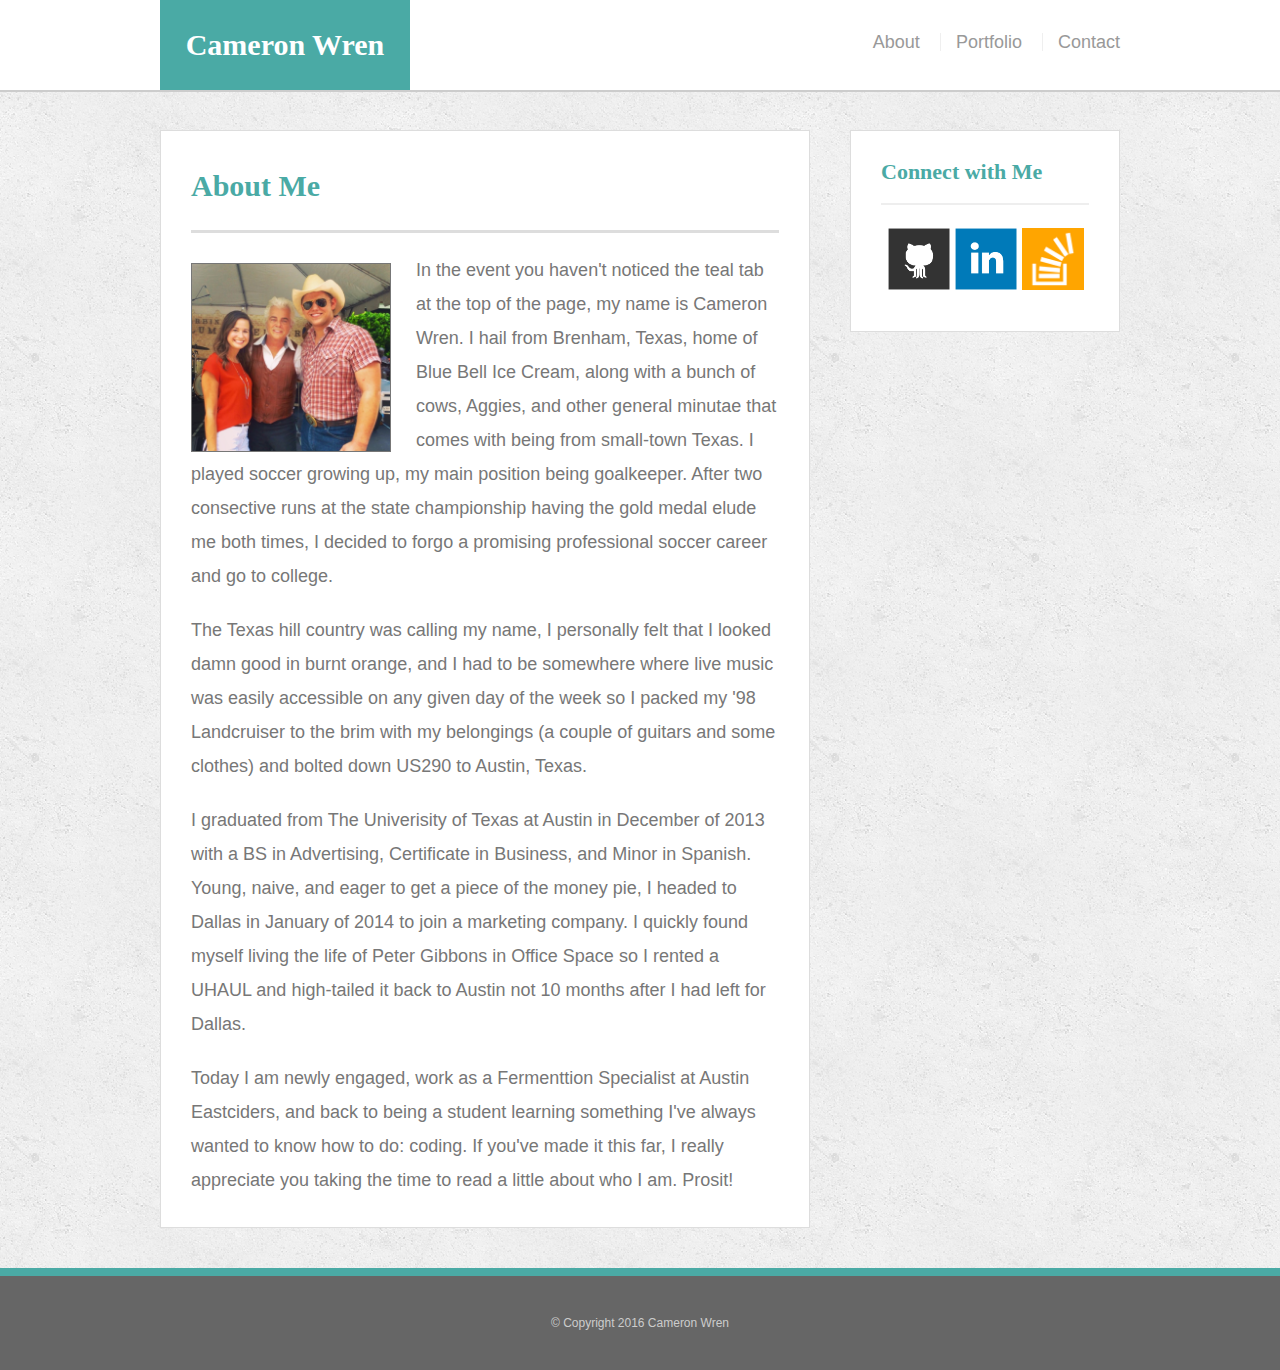
<file: index.html>
<!doctype html>
<html>

<head>
    <meta charset="UTF-8">
    <title>About | Cameron Wren</title>
    <link rel="stylesheet" type="text/css" href="assets/css/reset.css">
    <link rel="stylesheet" type="text/css" href="assets/css/style.css">
    <meta name="viewport" content="width=device-width, initial-scale=1.0">
</head>

<body>

    <header id="masthead">
        <div class="container logoContainer">
            <a href="index.html" id="logo">Cameron Wren</a>
            <nav>
                <a href="index.html">About</a>
                <a href="portfolio.html">Portfolio</a>
                <a href="contact.html">Contact</a>
            </nav>
        </div>
    </header>

    <div id="main-container" class="container">
        <section class="main-section">
            <h1>About Me</h1>

            <img src="assets/images/Dale_Watson.JPG" class="auth-image" alt="My fiance Kacy, Dale Watson, and I">

            <p>In the event you haven't noticed the teal tab at the top of the page, my name is Cameron Wren. I hail from Brenham, Texas, home of Blue Bell Ice Cream, along with a bunch of cows, Aggies, and other general minutae that comes with being from small-town Texas. I played soccer growing up, my main position being goalkeeper. After two consective runs at the state championship having the gold medal elude me both times, I decided to forgo a promising professional soccer career and go to college.</p>

            <p>The Texas hill country was calling my name, I personally felt that I looked damn good in burnt orange, and I had to be somewhere where live music was easily accessible on any given day of the week so I packed my '98 Landcruiser to the brim with my belongings (a couple of guitars and some clothes) and bolted down US290 to Austin, Texas.</p>

            <p>I graduated from The Univerisity of Texas at Austin in December of 2013 with a BS in Advertising, Certificate in Business, and Minor in Spanish. Young, naive, and eager to get a piece of the money pie, I headed to Dallas in January of 2014 to join a marketing company. I quickly found myself living the life of Peter Gibbons in Office Space so I rented a UHAUL and high-tailed it back to Austin not 10 months after I had left for Dallas.</p>

            <p>Today I am newly engaged, work as a Fermenttion Specialist at Austin Eastciders, and back to being a student learning something I've always wanted to know how to do: coding. If you've made it this far, I really appreciate you taking the time to read a little about who I am. Prosit!</p>

        </section>

        <section class="sidebar">
            <div id="connect">
                <h2>Connect with Me</h2>

                <a href="https://github.com/search?q=CamWren&type=Users&utf8=%E2%9C%93"><img src="assets/images/github-128.png" class="social" alt="Github" id="GITHUB"></a>

                <a href="https://www.linkedin.com/in/cameron-wren-b806584b"><img src="assets/images/linkedin-128.png" class="social" alt="LinkedIn"></a>

                <a href="http://stackoverflow.com/users/7021628/camwren"><img src="assets/images/stackoverflow-128.png" class="social" alt="Stack Overflow"></a>

            </div>
        </section>
    </div>

    <footer>
        <div class="container">
            &copy; Copyright 2016 Cameron Wren
        </div>
    </footer>
</body>

</html>
</file>
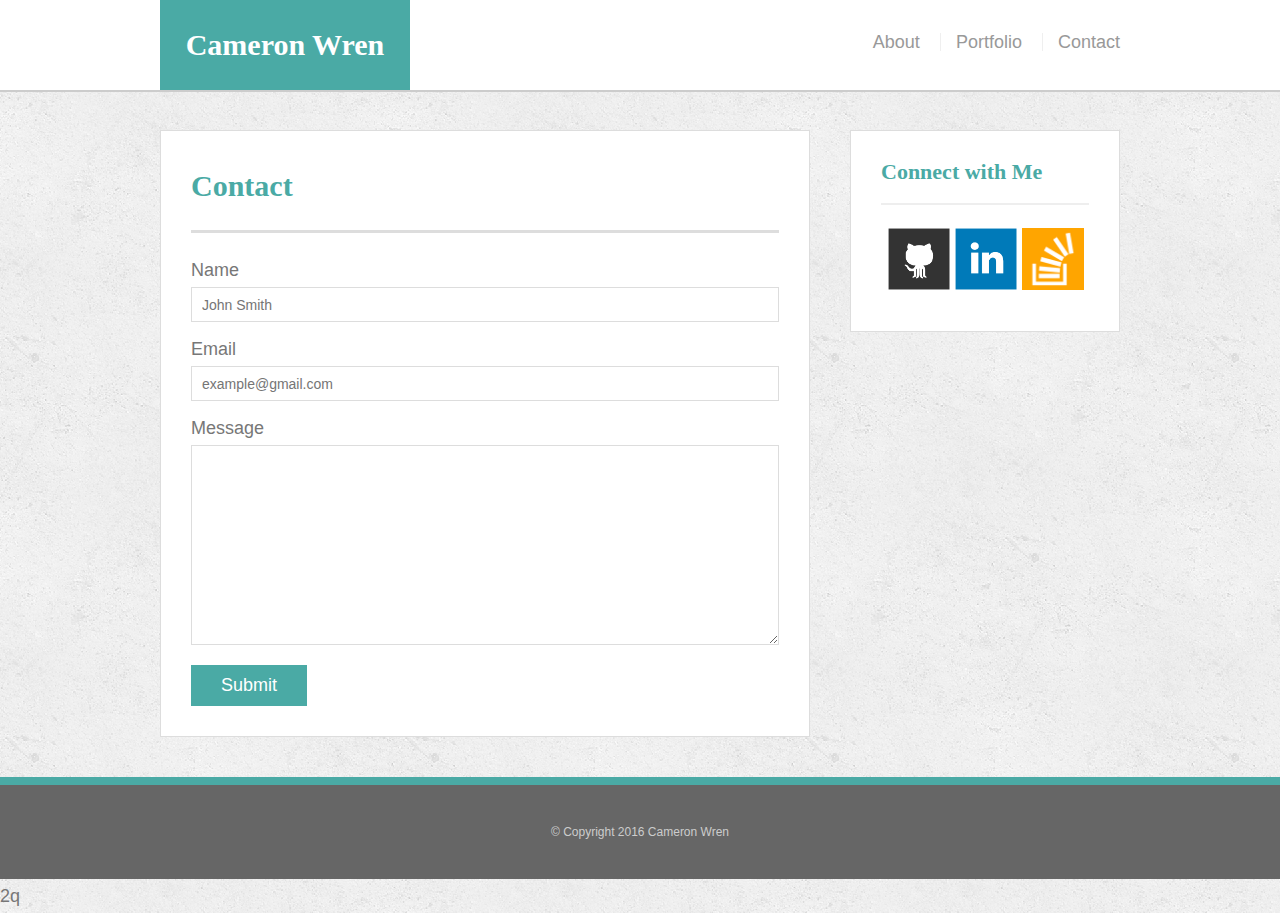
<file: contact.html>
<!doctype html>
<html>

<head>
	<meta charset="UTF-8">
	<title>Contact | Cameron Wren</title>
	<link rel="stylesheet" type="text/css" href="assets/css/reset.css">
	<link rel="stylesheet" type="text/css" href="assets/css/style.css">
	<meta name="viewport" content="width=device-width, initial-scale=1.0">
</head>
<body>

	<header id="masthead">
		<div class="container">
			<a href="index.html" id="logo">Cameron Wren</a>
			<nav>
				<a href="index.html">About</a>
				<a href="portfolio.html">Portfolio</a>
				<a href="contact.html">Contact</a>
			</nav>
		</div>
	</header>

	<div id="main-container" class="container">
		<section class="main-section">
			<h1>Contact</h1>

			<form id="contact-form">
				<ul>
					<li>
						<label for="name">Name</label>
						<input type="text" id="name" name="name" placeholder="John Smith" required="required">
					</li>
					<li>
						<label for="email">Email</label>
						<input type="email" id="email" name="email" placeholder="example@gmail.com" required="required">
					</li>
					<li>
						<label for="message">Message</label>
						<textarea id="message" name="message" required="required"></textarea>
					</li>
				</ul>
				<input type="submit">
			</form>

		</section>

		<section class="sidebar">
			<div id="connect">
				<h2>Connect with Me</h2>

				<a href="https://github.com/search?q=CamWren&type=Users&utf8=%E2%9C%93" id="GITHUB"><img src="assets/images/github-128.png" class="social" alt="Github"></a>

                <a href="https://www.linkedin.com/in/cameron-wren-b806584b"><img src="assets/images/linkedin-128.png" class="social" alt="LinkedIn"></a>

                <a href="http://stackoverflow.com/users/7021628/camwren"><img src="assets/images/stackoverflow-128.png" class="social" alt="Stack Overflow"></a>

			</div>
		</section>
	</div>

	<footer>
		<div class="container">
			&copy; Copyright 2016 Cameron Wren
		</div>
	</footer>
</body>2q
</html>
</file>
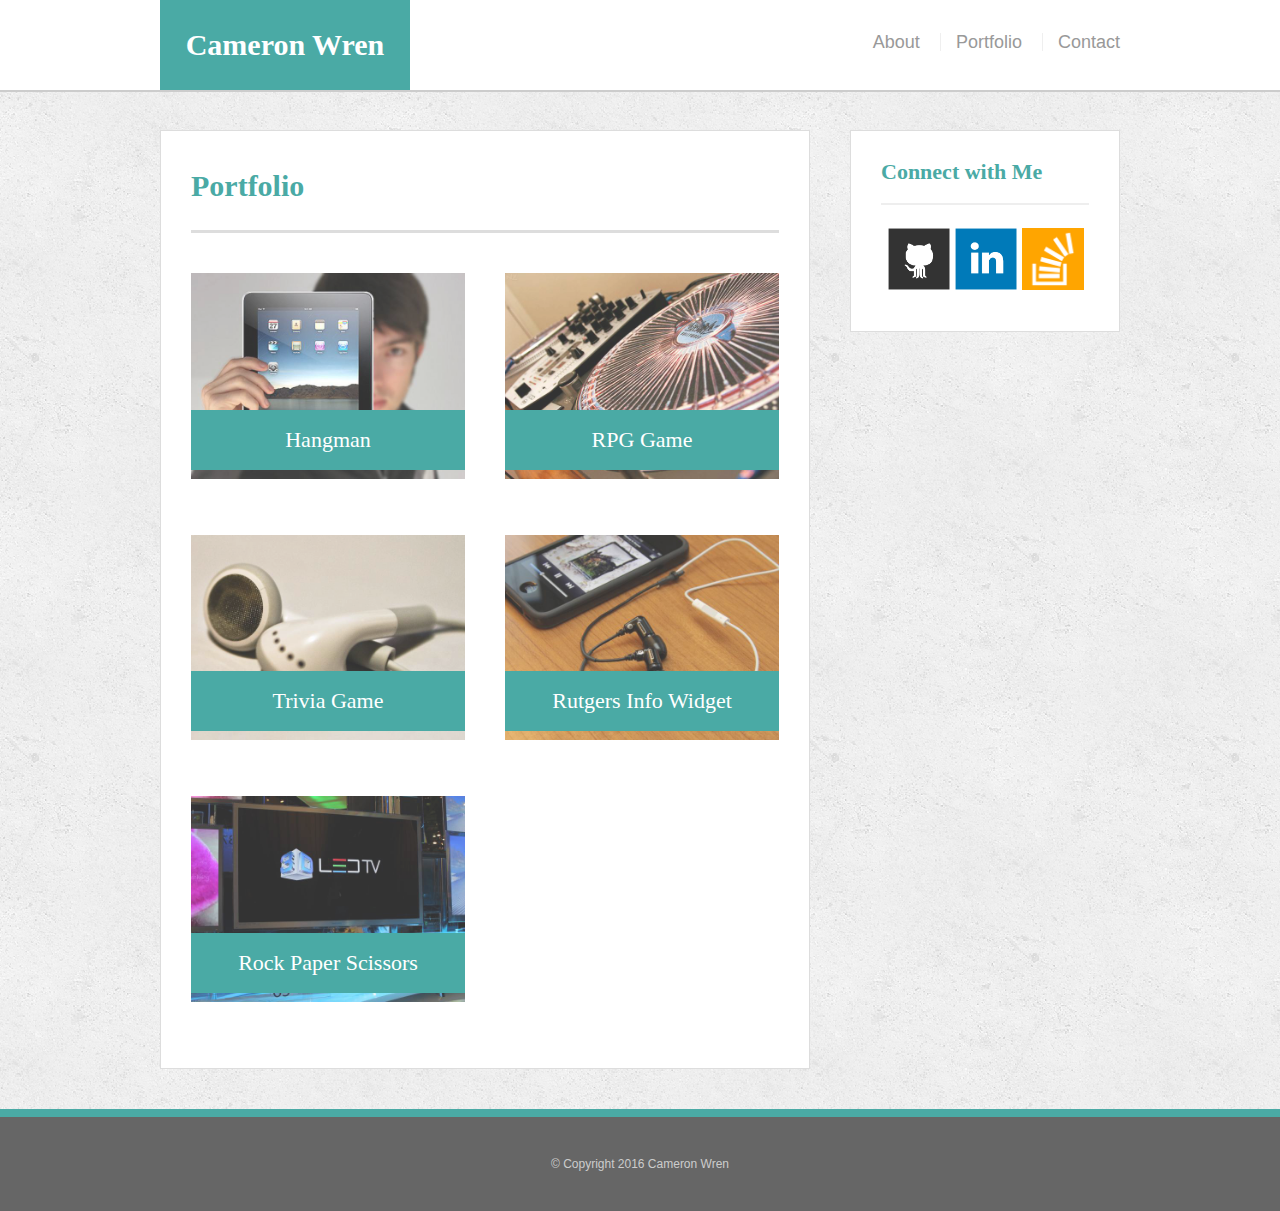
<file: portfolio.html>
<!doctype html>
<html>

<head>
	<meta charset="UTF-8">
	<title>Portfolio | Cameron Wren</title>
	<link rel="stylesheet" type="text/css" href="assets/css/reset.css">
	<link rel="stylesheet" type="text/css" href="assets/css/style.css">
	<meta name="viewport" content="width=device-width, initial-scale=1.0">
</head>
<body>

	<header id="masthead">
		<div class="container">
			<a href="index.html" id="logo">Cameron Wren</a>
			<nav>
				<a href="index.html">About</a>
				<a href="portfolio.html">Portfolio</a>
				<a href="contact.html">Contact</a>
			</nav>
		</div>
	</header>

	<div id="main-container" class="container">
		<section class="main-section">
			<h1>Portfolio</h1>

			<div class="work">
				<img src="assets/images/technics-q-c-640-480-1.jpg" alt="hangman">

				<h3>Hangman</h3>
			</div>
			<div class="work">
				<img src="assets/images/technics-q-c-640-480-2.jpg" alt="RPG Game">

				<h3>RPG Game</h3>
			</div>
			<div class="work">
				<img src="assets/images/technics-q-c-640-480-5.jpg" alt="Trivia Game">

				<h3>Trivia Game</h3>
			</div>
			<div class="work">
				<img src="assets/images/technics-q-c-640-480-7.jpg" alt="Rutgers Info Widget">

				<h3>Rutgers Info Widget</h3>
			</div>
			<div class="work">
				<img src="assets/images/technics-q-c-640-480-9.jpg" alt="Rock Paper Scissors">

				<h3>Rock Paper Scissors</h3>
			</div>

		</section>

		<section class="sidebar">
			<div id="connect">
				<h2>Connect with Me</h2>

				<a href="https://github.com/search?q=CamWren&type=Users&utf8=%E2%9C%93"><img src="assets/images/github-128.png" class="social" alt="Github" id="GITHUB"></a>

                <a href="https://www.linkedin.com/in/cameron-wren-b806584b"><img src="assets/images/linkedin-128.png" class="social" alt="LinkedIn"></a>

                <a href="http://stackoverflow.com/users/7021628/camwren"><img src="assets/images/stackoverflow-128.png" class="social" alt="Stack Overflow"></a>
                
			</div>
		</section>
	</div>

	<footer>
		<div class="container">
			&copy; Copyright 2016 Cameron Wren
		</div>
	</footer>
</body>
</html>
</file>
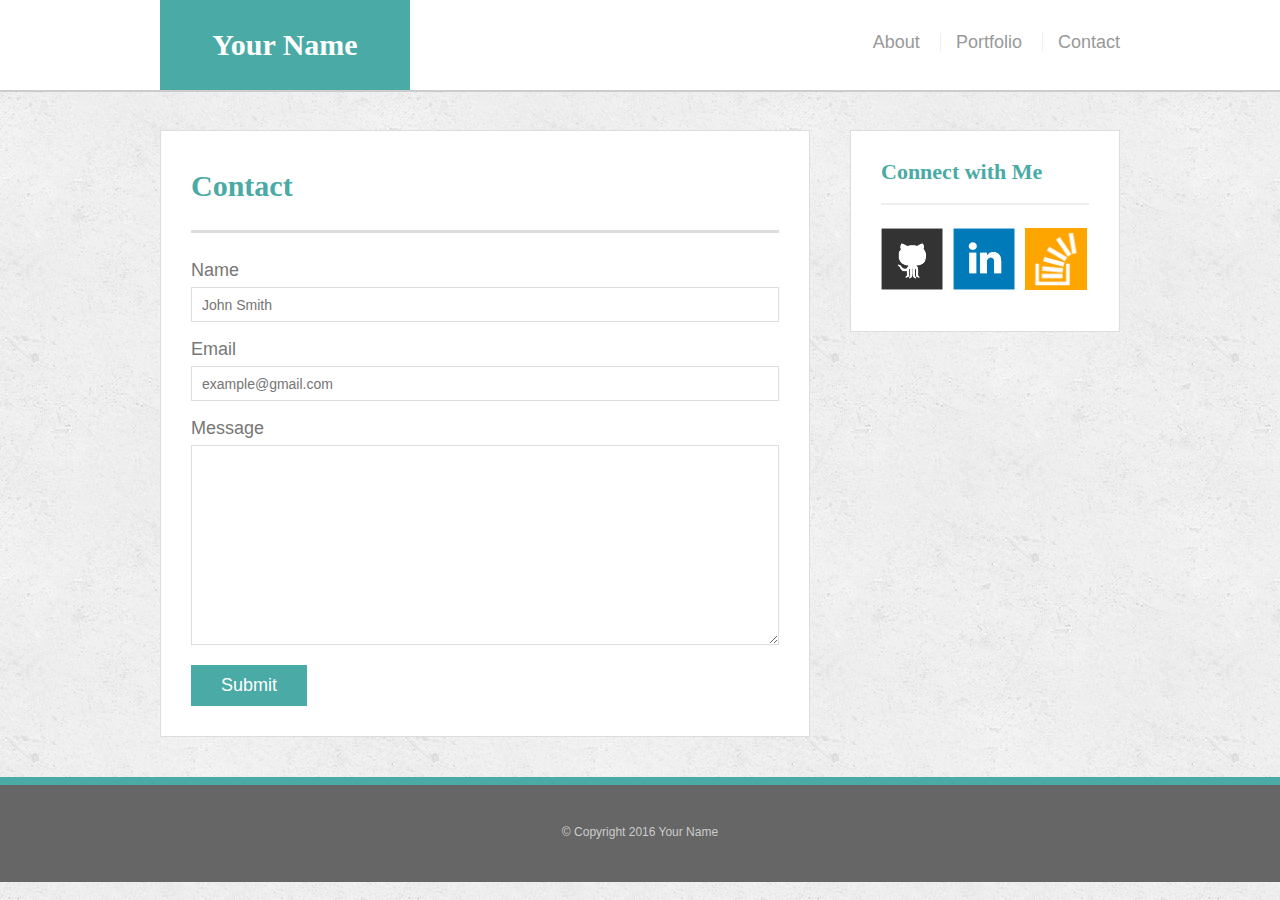
<file: bonus/hover-styles.html>
<!doctype html>
<html>
<head>
	<meta charset="UTF-8">
	<title>Hover Styling</title>
	<link rel="stylesheet" type="text/css" href="assets/css/reset.css">
	<link rel="stylesheet" type="text/css" href="assets/css/style.css">
</head>
<body>

	<header id="masthead">
		<div class="container">
			<a href="#" id="logo">Your Name</a>
			<nav>
				<a href="#">About</a>
				<a href="#">Portfolio</a>
				<a href="#">Contact</a>
			</nav>
		</div>
	</header>

	<div id="main-container" class="container">
		<section class="main-section">
			<h1>Contact</h1>

			<form id="contact-form">
				<ul>
					<li>
						<label for="name">Name</label>
						<input type="text" id="name" name="name" placeholder="John Smith" required="required">
					</li>
					<li>
						<label for="email">Email</label>
						<input type="email" id="email" name="email" placeholder="example@gmail.com" required="required">
					</li>
					<li>
						<label for="message">Message</label>
						<textarea id="message" name="message" required="required"></textarea>
					</li>
				</ul>
				<input type="submit">
			</form>

		</section>

		<section class="sidebar">
			<div id="connect">
				<h2>Connect with Me</h2>

				<img src="assets/images/github-128.png" class="social" alt="Github">
				<img src="assets/images/linkedin-128.png" class="social" alt="LinkedIn">
				<img src="assets/images/stackoverflow-128.png" class="social" alt="Stack Overflow">
			</div>
		</section>
	</div>

	<footer>
		<div class="container">
			&copy; Copyright 2016 Your Name
		</div>
	</footer>
</body>
</html>
</file>
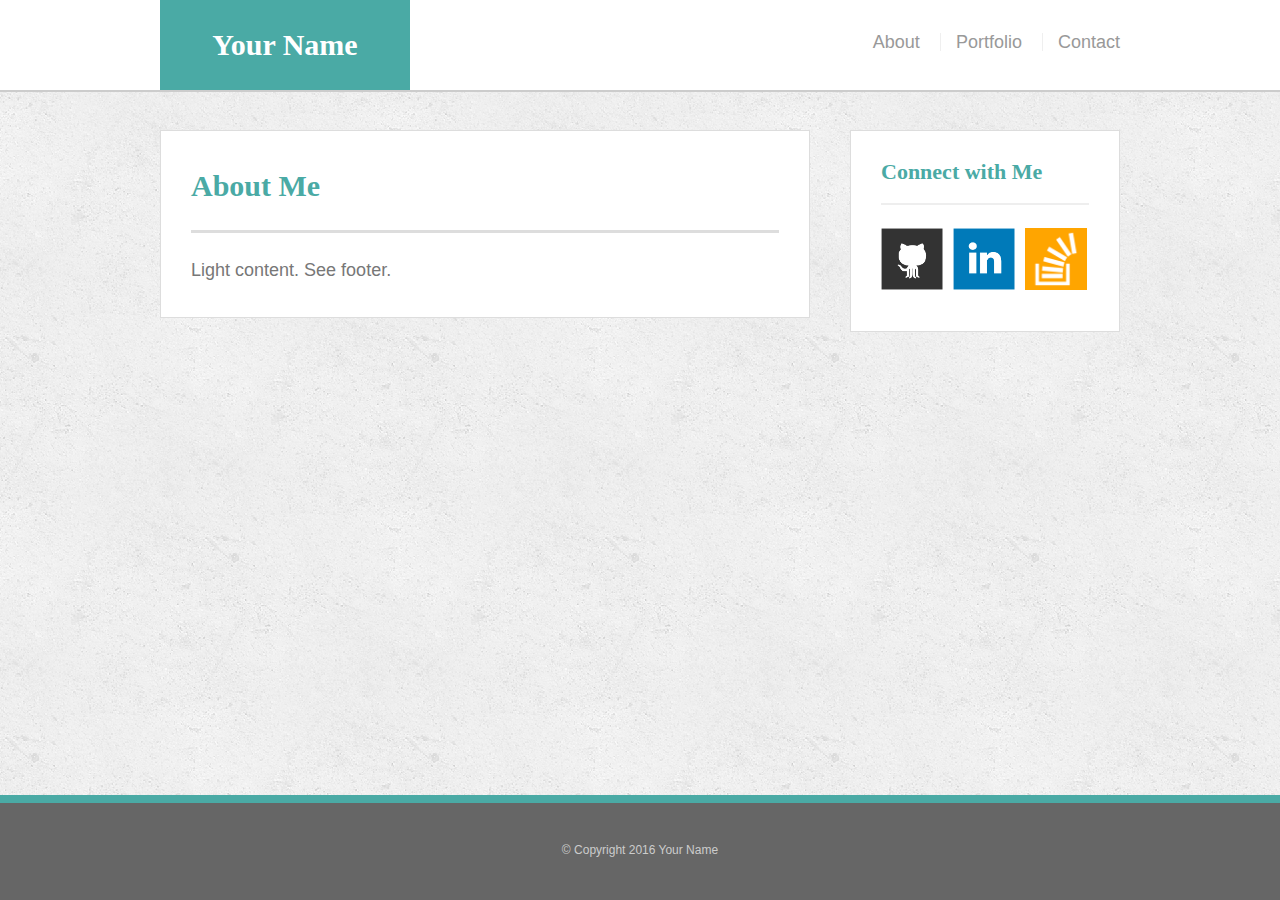
<file: bonus/sticky-footer.html>
<!doctype html>
<html>
<head>
	<meta charset="UTF-8">
	<title>Sticky Footer</title>
	<link rel="stylesheet" type="text/css" href="assets/css/reset.css">
	<link rel="stylesheet" type="text/css" href="assets/css/style.css">
</head>
<body>

	<header id="masthead">
		<div class="container">
			<a href="#" id="logo">Your Name</a>
			<nav>
				<a href="#">About</a>
				<a href="#">Portfolio</a>
				<a href="#">Contact</a>
			</nav>
		</div>
	</header>

	<div class="wrapper">
		<div id="main-container" class="container">
			<section class="main-section">
				<h1>About Me</h1>

				<p>Light content. See footer.</p>

			</section>

			<section class="sidebar">
				<div id="connect">
					<h2>Connect with Me</h2>

					<img src="assets/images/github-128.png" class="social" alt="Github">
					<img src="assets/images/linkedin-128.png" class="social" alt="LinkedIn">
					<img src="assets/images/stackoverflow-128.png" class="social" alt="Stack Overflow">
				</div>
			</section>

			<div class="push"></div>
		</div>
	</div>

	<footer>
		<div class="container">
			&copy; Copyright 2016 Your Name
		</div>
	</footer>
</body>
</html>
</file>
<file: assets/css/style.css>
body {
	background: url("../images/concrete_seamless.png");
	font-size: 18px;
	line-height: 34px;
	font-family: 'Arial', 'Helvetica Neue', Helvetica, sans-serif;
	color: #777;
}

* {
	box-sizing: border-box;
}

/*general*/

.container {
	width: 100%;
	max-width: 960px;
	margin: 0 auto;
	clear: both;
}
h1, 
h2,
h3,
p {
	margin-bottom: 20px;
}
p:last-child {
	margin-bottom: 0;
}
h1, h2, h3 {
	font-family: 'Georgia', Times, Times New Roman, serif;
	font-weight: 700;
	color: #4aaaa5;
}
h1 {
	font-size: 30px;
	line-height: 49px;
	border-bottom: 3px solid #ddd;
	padding-bottom: 20px;
}
h2,
h3 {
	font-size: 22px;
}

/*header*/

#masthead {
	background: #fff;
	margin: 0 0 30px;
	z-index: 99;
	color: #fff;
	overflow: auto;
	border-bottom: 2px solid #ccc;
	position: fixed;
	width: 100%;
}
#logo {
	width: 250px;
	height: 90px;
	background: #4aaaa5;
	float: left;
	font-family: 'Georgia', Times, Times New Roman, serif;
	text-align: center;
	line-height: 90px;
	color: #fff;
	font-weight: 700;
	font-size: 30px;
	text-decoration: none;
}
nav {
	float: right;
	margin-top: 25px;
}
nav a {
	color: #999;
	text-decoration: none;
	margin-left: 15px;
	display: inline-block;
	border-left: 1px solid #efefef;
	padding-left: 15px;
	line-height: 18px;
}
nav a:first-child {
	border-left: 0 none;
}

/*footer*/

footer {
	background: #666;
	color: #fff;
	padding: 30px 0;
	clear: both;
	border-top: 8px solid #4aaaa5;
	color: #ccc;
	font-size: 12px;
	text-align: center;
}

/*sidebar*/

.sidebar {
	background: #fff;
	padding: 30px;
	width: 100%;
	max-width: 270px;
	float: right;
	border: 1px solid #ddd;
	margin-bottom: 20px;
}
h3,
.sidebar h2 {
	border-bottom: 2px solid #eee;
	padding-bottom: 20px;
	margin-bottom: 15px;
	line-height: 22px;
}
.social {
	width: 62px;
	height: 62px;
	margin-top: 8px;
	margin-right: 5px;
}
.social:last-child {
	margin-right: 0;
}

#GITHUB {
	margin-left: 7px;
}

/*main*/

#main-container {
	padding-top: 130px;
}
.main-section {
	background: #fff;
	padding: 30px;
	margin: 0 0 40px 0;
	width: 100%;
	max-width: 650px;
	float: left;
	border: 1px solid #ddd;
}

/*portfolio page*/

.work {
	width: 274px;
	overflow: auto;
	position: relative;
	float: left;
	margin: 20px 0 25px;
}
.work:nth-child(even) {
	margin-right: 40px;
}
.work img {
	width: 100%;
	border: 0 none;
	opacity: .8;
}
.work h3 {
	border-bottom: 0;
	background: #4aaaa5;
	color: #fff;
	text-align: center;
	position: absolute;
	padding: 15px;
	width: 100%;
	bottom: 20px;
	line-height: 30px;
	margin-bottom: 0;
	font-weight: 300;
}
.auth-image {
	width: 200px;
	height: auto;
	margin-top: 10px;
	float: left;
	margin-right: 25px;
	border: 1px solid;
}

/*contact page*/

#contact-form ul {
	margin-bottom: 20px;
}
#contact-form li {
	margin-bottom: 10px;
}
label,
input[type=text],
input[type=email],
textarea {
	display: block;
	width: 100%;
}
input[type=text],
input[type=email],
textarea {
	height: 35px;
	border: 1px solid #ddd;
	padding: 0 10px;
	font-size: 14px;
}
textarea {
	height: 200px;
}
input[type=submit] {
	background: #4aaaa5;
	border: 0 none;
	color: #fff;
	font-size: 18px;
	padding: 10px 30px;
	cursor: pointer;
}



@media screen and (max-width: 980px) {}



@media screen and (max-width: 768px) {

	nav {
		margin-bottom: 20px;
		margin-right: 35px;
	}

	.main-section {
		width: 95%;
		margin-left: 50px;
	}


	.sidebar {
		float: left;
		margin-left: 63px;
		margin-bottom: 40px;
		max-width: 615px;
	}

	#logo {
		margin-left: 50px
	}

}


@media screen and (max-width: 640px) {
	#logo {
		position: static;
		width: 100%;
		margin-left: 0px;
	}

	.logoContainer {
		display: block;
	}

	nav {
		margin-bottom: 20px;
		margin-right: 26px;
	}

	nav a {
		float: left;
		margin-right: 65px;
		padding-left: 50px;
	}

	.main-section {
		width: 95%;
		margin-top: 60px;
		margin-left: 20px;
	}

	.sidebar {
		float: left;
		margin-left: 30px;
		max-width: 568px;
		margin-bottom: 40px;
	}

	.work {
		width: 95%;
		margin-left: 12.5px;
	}

}
</file>
<file: bonus/assets/css/style.css>
body {
	background: url("../images/concrete_seamless.png");
	font-size: 18px;
	line-height: 34px;
	font-family: 'Arial', 'Helvetica Neue', Helvetica, sans-serif;
	color: #777;
}

* {
	box-sizing: border-box;
}

/*sticky footer stuff*/
/*http://ryanfait.com/html5-sticky-footer/*/

* {
	margin: 0;
}

html, body {
	height: 100%;
}

.wrapper {
	min-height: 100%;
	height: auto !important; 
	height: 100%;
	margin: 0 auto -105px; 
}
footer, .push {
	height: 105px; 
}
/*end sticky footer stuff*/

/*start hover stuff*/
#logo:hover,
input[type=submit]:hover {
	background: #5E7F7E;
}
nav a:hover {
	color: #5E7F7E;
}
.social:hover {
	opacity: .8;
	cursor: pointer;
}

/*general*/

.container {
	width: 100%;
	max-width: 960px;
	margin: 0 auto;
	clear: both;
}
h1, 
h2,
h3,
p {
	margin-bottom: 20px;
}
p:last-child {
	margin-bottom: 0;
}
h1, h2, h3 {
	font-family: 'Georgia', Times, Times New Roman, serif;
	font-weight: 700;
	color: #4aaaa5;
}
h1 {
	font-size: 30px;
	line-height: 49px;
	border-bottom: 3px solid #ddd;
	padding-bottom: 20px;
}
h2,
h3 {
	font-size: 22px;
}

/*header*/

#masthead {
	background: #fff;
	margin: 0 0 30px;
	z-index: 99;
	color: #fff;
	overflow: auto;
	border-bottom: 2px solid #ccc;
	position: fixed;
	width: 100%;
}
#logo {
	width: 250px;
	height: 90px;
	background: #4aaaa5;
	float: left;
	font-family: 'Georgia', Times, Times New Roman, serif;
	text-align: center;
	line-height: 90px;
	color: #fff;
	font-weight: 700;
	font-size: 30px;
	text-decoration: none;
}
nav {
	float: right;
	margin-top: 25px;
}
nav a {
	color: #999;
	text-decoration: none;
	margin-left: 15px;
	display: inline-block;
	border-left: 1px solid #efefef;
	padding-left: 15px;
	line-height: 18px;
}
nav a:first-child {
	border-left: 0 none;
}

/*footer*/

footer {
	background: #666;
	color: #fff;
	padding: 30px 0;
	clear: both;
	border-top: 8px solid #4aaaa5;
	color: #ccc;
	font-size: 12px;
	text-align: center;
}

/*sidebar*/

.sidebar {
	background: #fff;
	padding: 30px;
	width: 100%;
	max-width: 270px;
	float: right;
	border: 1px solid #ddd;
	margin-bottom: 20px;
}
h3,
.sidebar h2 {
	border-bottom: 2px solid #eee;
	padding-bottom: 20px;
	margin-bottom: 15px;
	line-height: 22px;
}
.social {
	width: 62px;
	height: 62px;
	margin-top: 8px;
	margin-right: 5px;
}
.social:last-child {
	margin-right: 0;
}

/*main*/

#main-container {
	padding-top: 130px;
}
.main-section {
	background: #fff;
	padding: 30px;
	margin: 0 0 40px 0;
	width: 100%;
	max-width: 650px;
	float: left;
	border: 1px solid #ddd;
}

/*contact page*/

#contact-form ul {
	margin-bottom: 20px;
}
#contact-form li {
	margin-bottom: 10px;
}
label,
input[type=text],
input[type=email],
textarea {
	display: block;
	width: 100%;
}
input[type=text],
input[type=email],
textarea {
	height: 35px;
	border: 1px solid #ddd;
	padding: 0 10px;
	font-size: 14px;
}
textarea {
	height: 200px;
}
input[type=submit] {
	background: #4aaaa5;
	border: 0 none;
	color: #fff;
	font-size: 18px;
	padding: 10px 30px;
	cursor: pointer;
}
</file>
